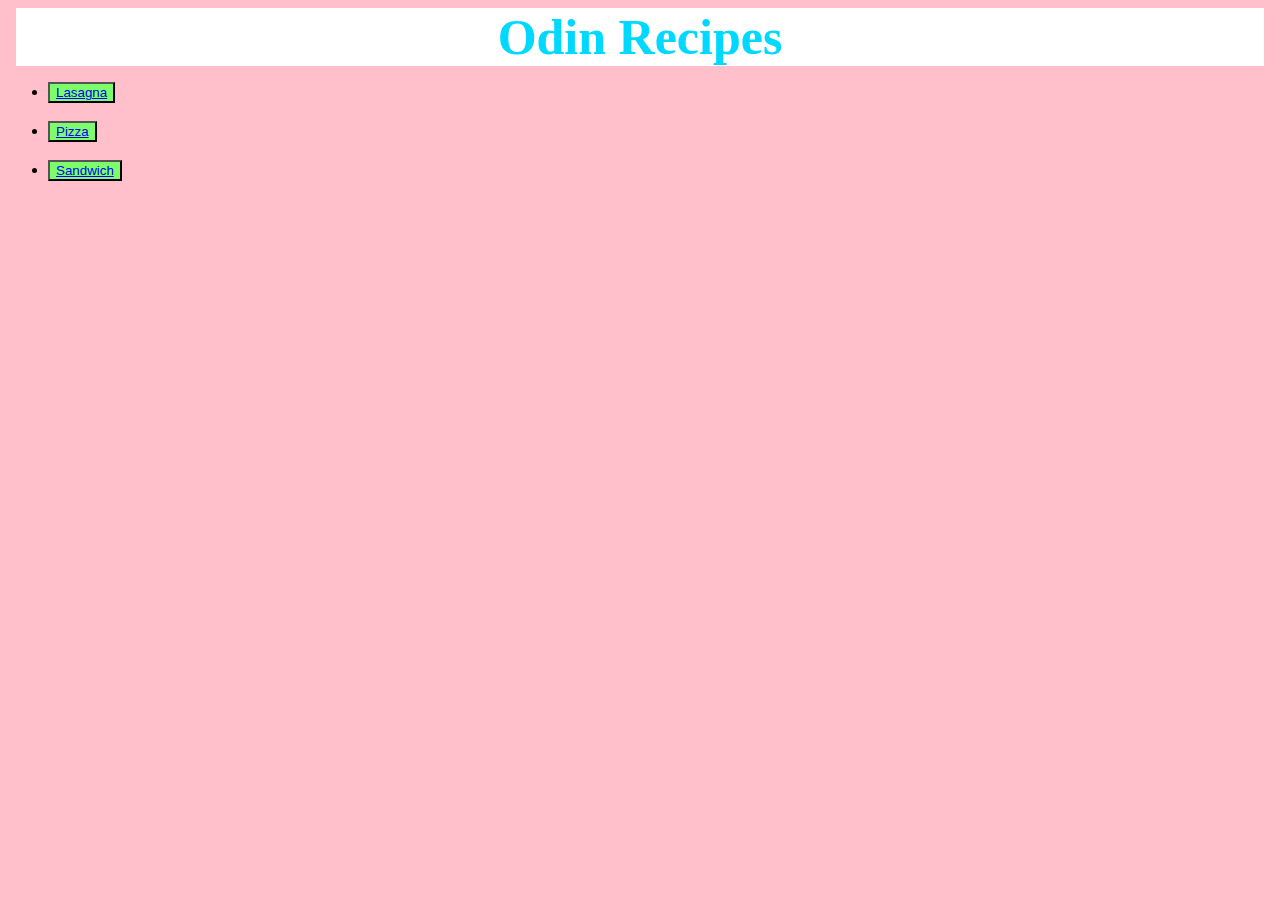
<file: index.html>
<!DOCTYPE html>
<html lang="en">
<head>
    <meta charset="UTF-8">
    <meta http-equiv="X-UA-Compatible" content="IE=edge">
    <meta name="viewport" content="width=device-width, initial-scale=1.0">
    <title>Odin Recipes</title>
    <link rel="stylesheet" href="style.css" />
</head>
<body style=" background-color: pink;">
   <h1 style="margin: inherit; color: rgb(0, 217, 255) ; background-color:white; font-size:50px; text-align: center;">Odin Recipes</h1>
   <ul>
    <li><button><a href="recipes/lasagna.html">Lasagna</a></li></button>
    <br>
   <li> <button><a href="recipes/pizza.html">Pizza</a></li></button>
   <br>
   <li> <button><a href="recipes/Sandwich.html">Sandwich</a></li></button>
   </ul>

</body>
</html>
</file>
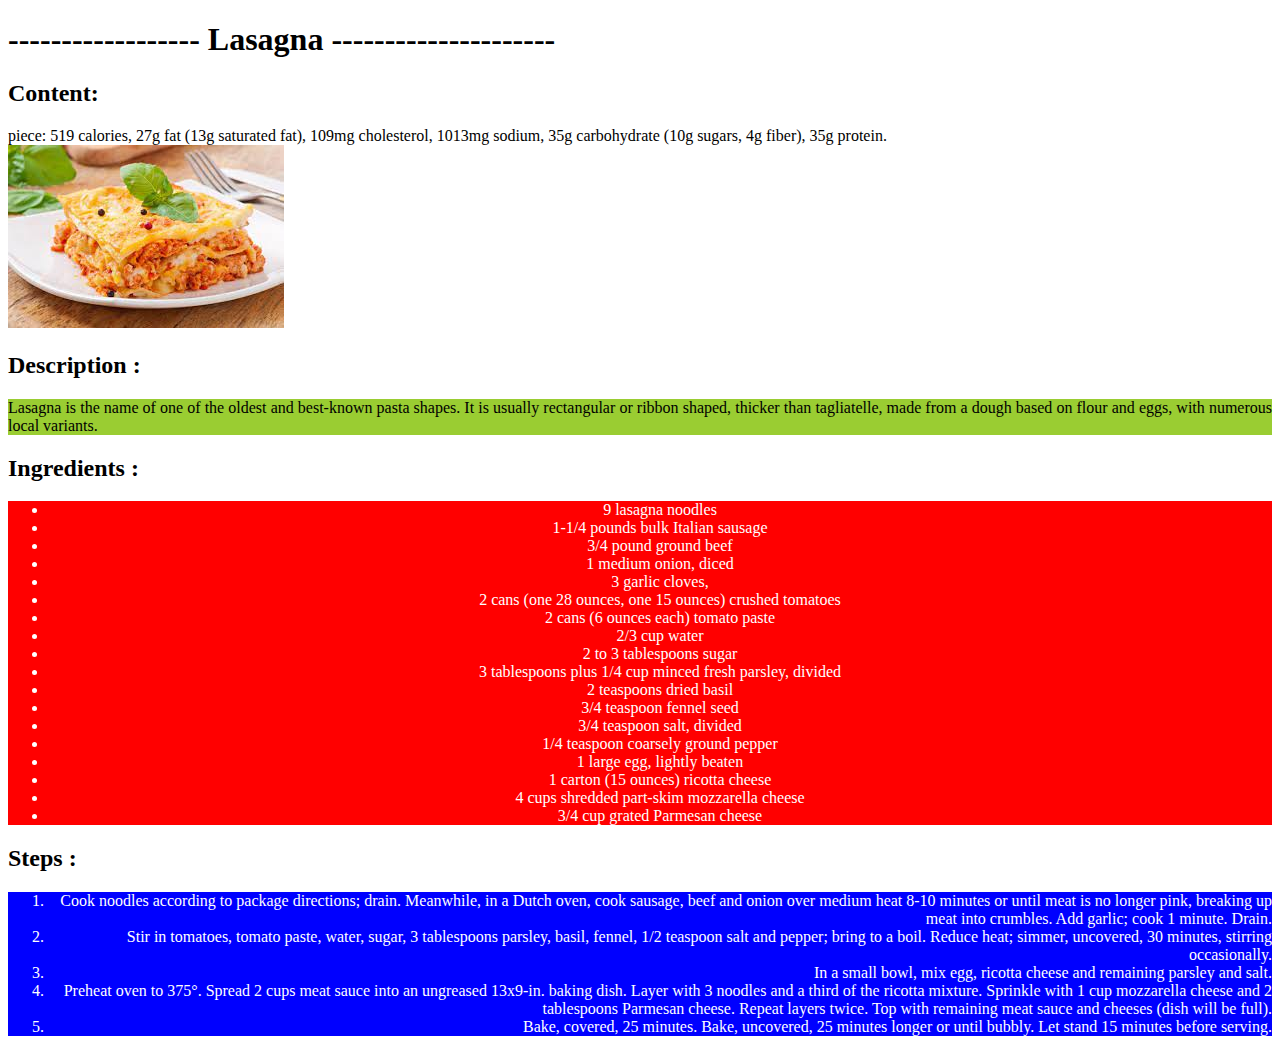
<file: recipes/lasagna.html>
<!DOCTYPE html>
<html lang="en">

<head>
    <meta charset="UTF-8">
    <meta http-equiv="X-UA-Compatible" content="IE=edge">
    <meta name="viewport" content="width=device-width, initial-scale=1.0">
    <title>Lasagna</title>
    <link rel="stylesheet" href="../style.css" />
</head>

<body>
    <h1>------------------   Lasagna --------------------- </h1>
    <h2>Content:</h2>piece: 519 calories, 27g fat (13g saturated fat), 109mg cholesterol, 1013mg sodium, 35g carbohydrate (10g sugars, 4g fiber), 35g protein.
    <br>
    <img src="lasagna.jpg" alt="Lasagna">
    <h2>Description : </h2>
    <p class="des">Lasagna is the name of one of the oldest and best-known pasta shapes. It is usually rectangular or ribbon shaped, thicker than tagliatelle, made from a dough based on flour and eggs, with numerous local variants.</p>
<h2>Ingredients :<br></h2>
        <ul class="un_list">
            <li>9 lasagna noodles</li>
            <li>1-1/4 pounds bulk Italian sausage</li>
            <li>3/4 pound ground beef</li>
            <li>1 medium onion, diced</li>
            <li>3 garlic cloves, </li>
            <li>2 cans (one 28 ounces, one 15 ounces) crushed tomatoes</li>
            <li> 2 cans (6 ounces each) tomato paste</li>
            <li>2/3 cup water</li>
            <li>2 to 3 tablespoons sugar</li>
            <li>3 tablespoons plus 1/4 cup minced fresh parsley, divided</li>
            <li>2 teaspoons dried basil</li>
            <li>3/4 teaspoon fennel seed</li>
            <li>3/4 teaspoon salt, divided</li>
            <li> 1/4 teaspoon coarsely ground pepper</li>
            <li>1 large egg, lightly beaten</li>
            <li> 1 carton (15 ounces) ricotta cheese</li>
            <li> 4 cups shredded part-skim mozzarella cheese</li>
            <li>3/4 cup grated Parmesan cheese</li>
        </ul>
    <h2>Steps : 
    </h2>
    <ol class="or_list">
        <li>Cook noodles according to package directions; drain. Meanwhile, in a Dutch oven, cook sausage, beef and onion over medium heat 8-10 minutes or until meat is no longer pink, breaking up meat into crumbles. Add garlic; cook 1 minute. Drain.</li>
        <li>Stir in tomatoes, tomato paste, water, sugar, 3 tablespoons parsley, basil, fennel, 1/2 teaspoon salt and pepper; bring to a boil. Reduce heat; simmer, uncovered, 30 minutes, stirring occasionally.</li>
        <li>In a small bowl, mix egg, ricotta cheese and remaining parsley and salt.</li>
        <li>Preheat oven to 375°. Spread 2 cups meat sauce into an ungreased 13x9-in. baking dish. Layer with 3 noodles and a third of the ricotta mixture. Sprinkle with 1 cup mozzarella cheese and 2 tablespoons Parmesan cheese. Repeat layers twice. Top with remaining meat sauce and cheeses (dish will be full).</li>
        <li>Bake, covered, 25 minutes. Bake, uncovered, 25 minutes longer or until bubbly. Let stand 15 minutes before serving.</li>

    </ol>
</body>

</html>
</file>
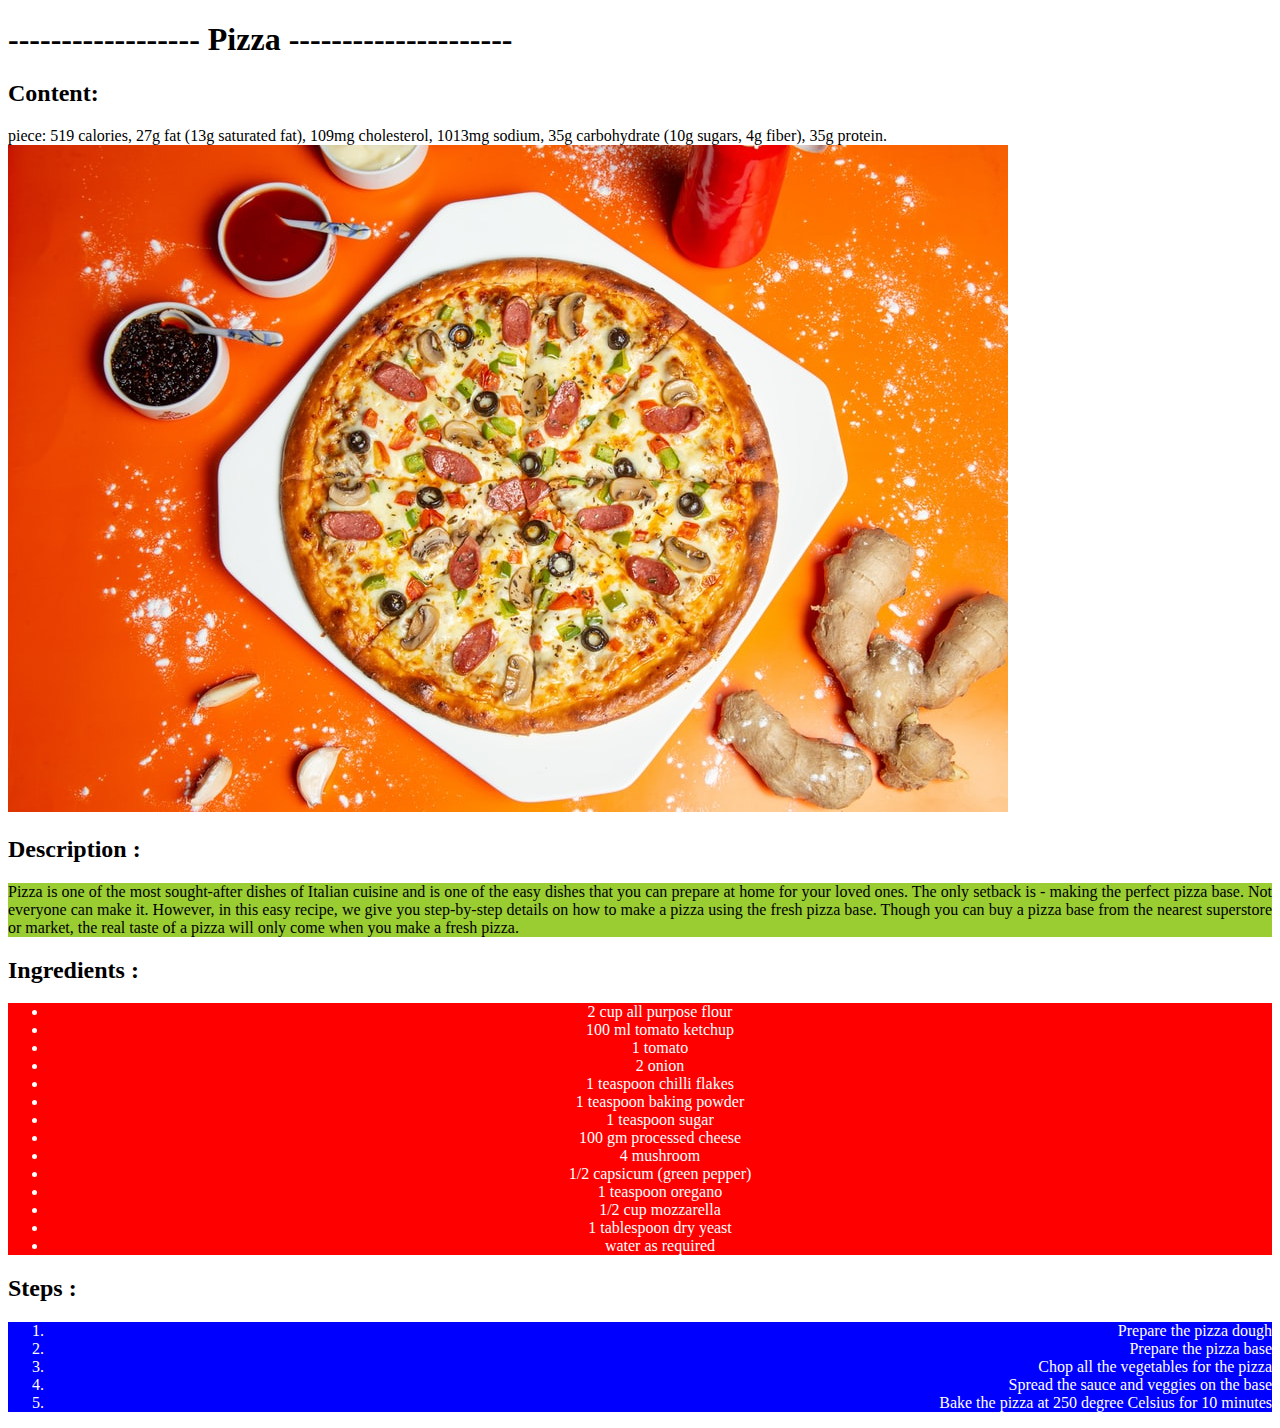
<file: recipes/pizza.html>
<!DOCTYPE html>
<html lang="en">

<head>
    <meta charset="UTF-8">
    <meta http-equiv="X-UA-Compatible" content="IE=edge">
    <meta name="viewport" content="width=device-width, initial-scale=1.0">
    <title>Pizza</title>
    <link rel="stylesheet" href="../style.css" />
</head>

<body>
    <h1>------------------  Pizza --------------------- </h1>
    <h2>Content:</h2>piece: 519 calories, 27g fat (13g saturated fat), 109mg cholesterol, 1013mg sodium, 35g carbohydrate (10g sugars, 4g fiber), 35g protein.
    <br>
    <img src="pizza.jpg" alt="Pizza">
    <h2>Description : </h2>
    <p class="des">Pizza is one of the most sought-after dishes of Italian cuisine and is one of the easy dishes that you can prepare at home for your loved ones. The only setback is - making the perfect pizza base. Not everyone can make it. However, in this easy recipe, we give you step-by-step details on how to make a pizza using the fresh pizza base. Though you can buy a pizza base from the nearest superstore or market, the real taste of a pizza will only come when you make a fresh pizza. </p>
<h2>Ingredients :<br></h2>
        <ul class="un_list">
            <li>2 cup all purpose flour</li>
            <li>100 ml tomato ketchup</li>
            <li>1 tomato</li>
            <li>2 onion</li>
            <li>1 teaspoon chilli flakes </li>
            <li>1 teaspoon baking powder</li>
            <li> 1 teaspoon sugar</li>
            <li>100 gm processed cheese</li>
            <li>4 mushroom</li>
            <li>1/2 capsicum (green pepper)</li>
            <li>1 teaspoon oregano</li>
            <li>1/2 cup mozzarella</li>
            <li>1 tablespoon dry yeast</li>
            <li>water as required</li>
        </ul>
    <h2>Steps : 
    </h2>
    <ol class="or_list">
        <li> Prepare the pizza dough</li>
        <li> Prepare the pizza base</li>
        <li>Chop all the vegetables for the pizza</li>
        <li>Spread the sauce and veggies on the base</li>
        <li>Bake the pizza at 250 degree Celsius for 10 minutes</li>

    </ol>
</body>

</html>
</file>
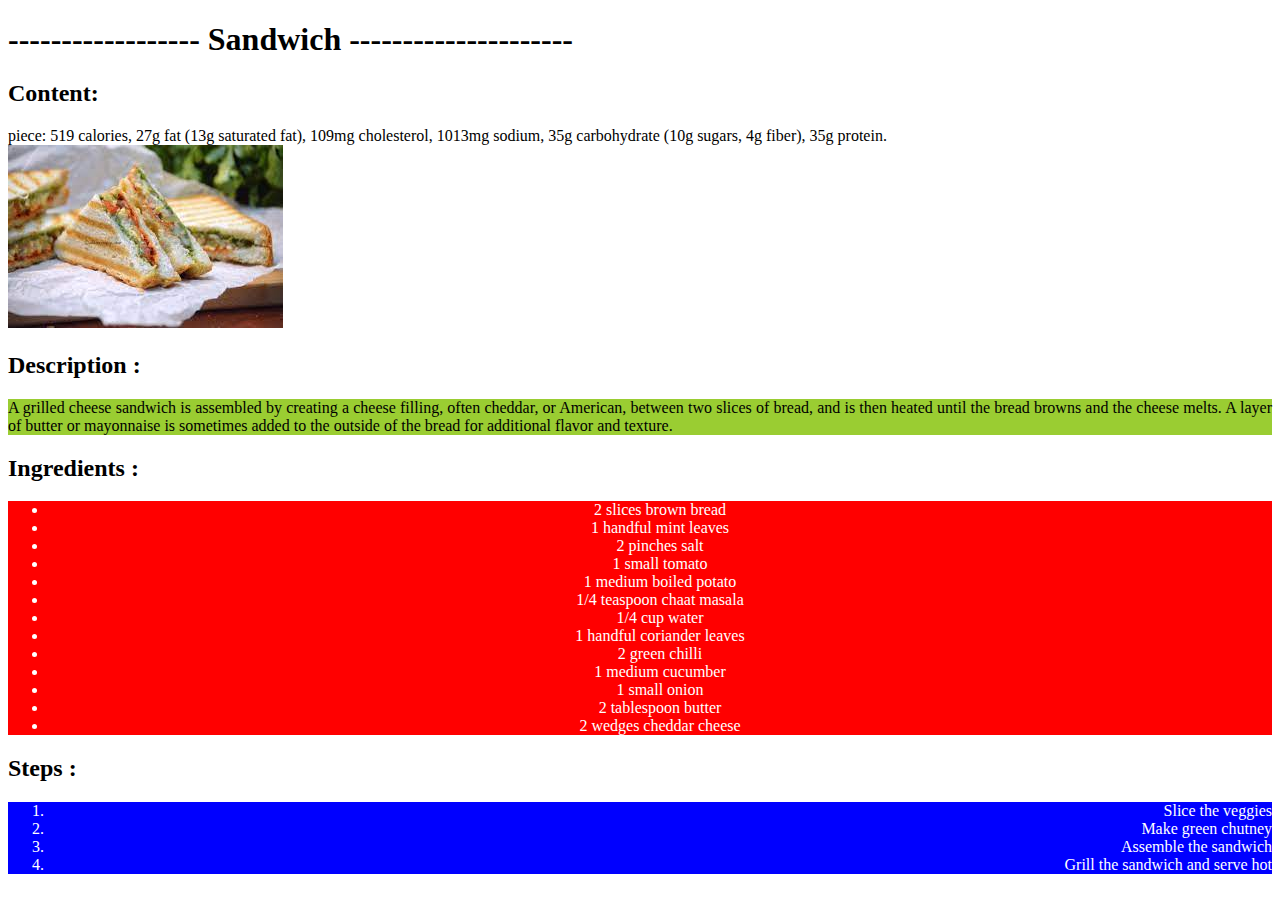
<file: recipes/Sandwich.html>
<!DOCTYPE html>
<html lang="en">

<head>
    <meta charset="UTF-8">
    <meta http-equiv="X-UA-Compatible" content="IE=edge">
    <meta name="viewport" content="width=device-width, initial-scale=1.0">
    <title>Sandwich</title>
    <link rel="stylesheet" href="../style.css" />
</head>

<body>
    <h1>------------------ Sandwich --------------------- </h1>
    <h2>Content:</h2>piece: 519 calories, 27g fat (13g saturated fat), 109mg cholesterol, 1013mg sodium, 35g
    carbohydrate (10g sugars, 4g fiber), 35g protein.
    <br>
    <img src="Sandwich.jpg" alt="Sandwich">
    <h2>Description : </h2>
    <p class="des">A grilled cheese sandwich is assembled by creating a cheese filling, often cheddar, or American, between two slices of bread, and is then heated until the bread browns and the cheese melts. A layer of butter or mayonnaise is sometimes added to the outside of the bread for additional flavor and texture.</p>
    <h2>Ingredients :<br></h2>
    <ul class="un_list">
        <li>2 slices brown bread</li>
        <li>1 handful mint leaves</li>
        <li>2 pinches salt</li>
        <li>1 small tomato</li>
        <li>1 medium boiled potato</li>
        <li>1/4 teaspoon chaat masala</li>
        <li>1/4 cup water</li>
        <li>1 handful coriander leaves</li>
        <li>2 green chilli</li>
        <li>1 medium cucumber</li>
        <li>1 small onion</li>
        <li>2 tablespoon butter</li>
        <li>2 wedges cheddar cheese</li>
    </ul>
    <h2>Steps :
    </h2>
    <ol class="or_list">
        <li>  Slice the veggies</li>
        <li> Make green chutney</li>
        <li>Assemble the sandwich</li>
        <li>Grill the sandwich and serve hot</li>
    </ol>
</body>

</html>
</file>
<file: style.css>
button
{
    background-color: rgb(125, 253, 108);
    color: white ;
    text-align: justify;
}
.un_list
{
background-color: red;
text-align: center;
color: white;
}
.or_list
{
    background-color: blue;
    text-align: right;
    color: white;
}
.des
{
    background-color: yellowgreen;
    text-align: justify;
    color: black;
}
</file>
